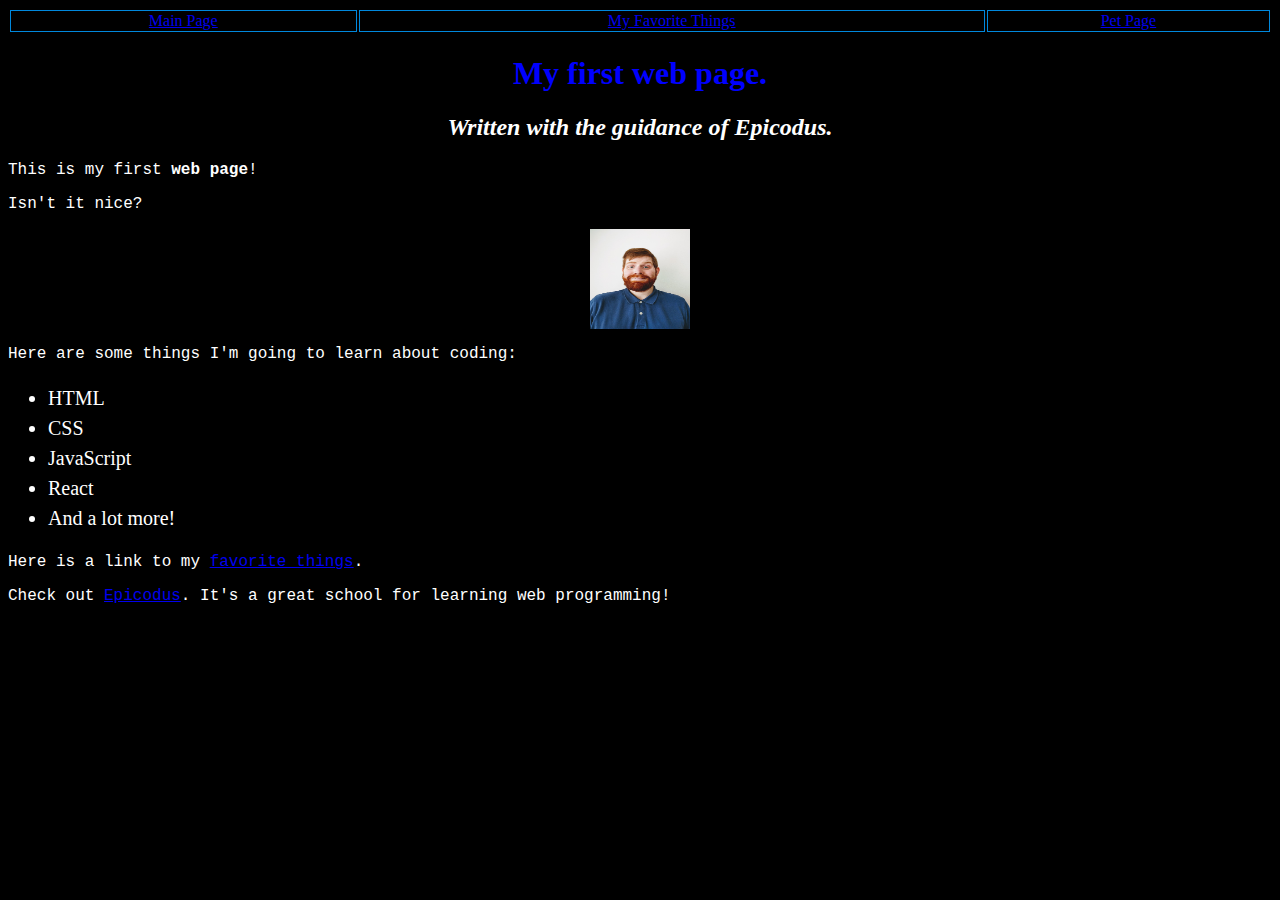
<file: index.html>
<!DOCTYPE html>
<html>
  <head>
    <link href="css/styles.css" rel="stylesheet" type="text/css">
    <title>Web page #1</title>
  </head>
  <body>
    <table>
      <tr>
        <td><a href="index.html">Main Page</a></td>
        <td><a href="favorite-things.html">My Favorite Things</a></td>
        <td><a href="pets.html">Pet Page</a></td>
      </tr>
    </table>
    <h1>My first web page.</h1>
    <h2>Written with the guidance of <em>Epicodus</em>.</h2>

    <p>This is my first <strong>web page</strong>!</p>
    <p>Isn't it nice?</p>

    <img src="img/philip.jpg" class="small align-center" alt="A photo of Philip." />

    <p>Here are some things I'm going to learn about coding:</p>
    <ul>
      <li>HTML</li>
      <li>CSS</li>
      <li>JavaScript</li>
      <li>React</li>
      <li>And a lot more!</li>
    </ul>

    <p>Here is a link to my <a href="favorite-things.html">favorite things</a>.</p>
    <p>Check out <a href="http://www.epicodus.com/" target=_blank>Epicodus</a>. It's a great school for learning web programming!</p>

  </body>
</html>
</file>
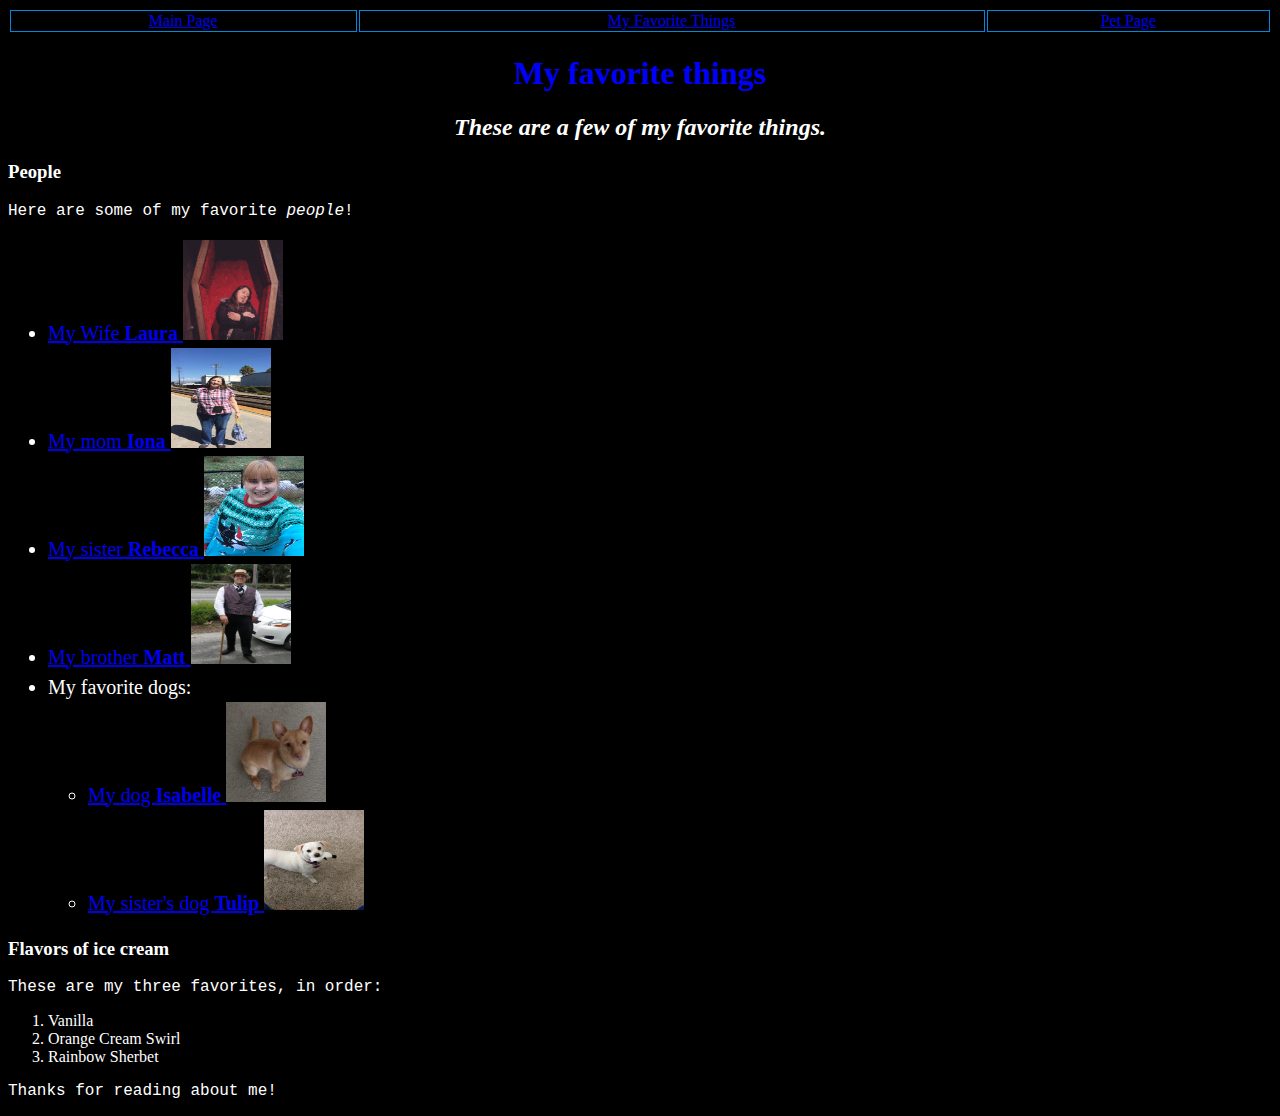
<file: favorite-things.html>
<!DOCTYPE html>
<html>
  <head>
    <link href="css/styles.css" rel="stylesheet" type="text/css">
    <title>Philip's favorite things</title>
  </head>
  <body>
    <table>
      <tr>
        <td><a href="my-first-webpage.html">Main Page</a></td>
        <td><a href="favorite-things.html">My Favorite Things</a></td>
        <td><a href="pets.html">Pet Page</a></td>
      </tr>
    </table>

    <h1>My favorite things</h1>
    <h2>These are a few of my favorite things.</h2>

    <h3>People</h3>
    <p>Here are some of my favorite <em>people</em>!</p>
    <ul>
      <li>
        <a href="http://www.example.com/laura.html">
          My Wife <strong>Laura</strong>
          <img src="img/laura.jpg" class="small" alt="A photo of Laura">
        </a>
      </li>
      <li>
        <a href="http://www.example.com/iona.html">
          My mom <strong>Iona</strong>
          <img src="img/iona.jpg" class ="small" alt="A photo of Iona.">
        </a>
      </li>
      <li>
        <a href="http://www.example.com/rebecca.html">
          My sister <strong>Rebecca</strong>
          <img src="img/rebecca.jpg" class="small" alt="A photo of Rebecca.">
        </a>
        </li>
        <li>
          <a href="https://www.example.com/matt.html">
            My brother <strong>Matt</strong>
            <img src="img/matt.jpg" class="small" alt="A photo of Matt">
          </a>
        </li>
        <li>My favorite dogs:
        <ul>
          <li>
            <a href="pets.html#Isabelle">
              My dog <strong>Isabelle</strong>
              <img src="img/isabelle.png" class ="small" alt="A photo of Isabelle.">
            </a>
          </li>
          <li>
            <a href="pets.html#Tulip">
              My sister's dog <strong>Tulip</strong>
              <img src="img/tulip.jpg" class="small" alt="A photo of Tulip.">
            </a>
            </li>
        </ul>
    </ul>
    <h3>Flavors of ice cream</h3>
    <p>These are my three favorites, in order:</p>
    <ol>
      <li>Vanilla</li>
      <li>Orange Cream Swirl</li>
      <li>Rainbow Sherbet</li>
    </ol>
    <p>Thanks for reading about me!</p>
  </body>
</html>
</file>
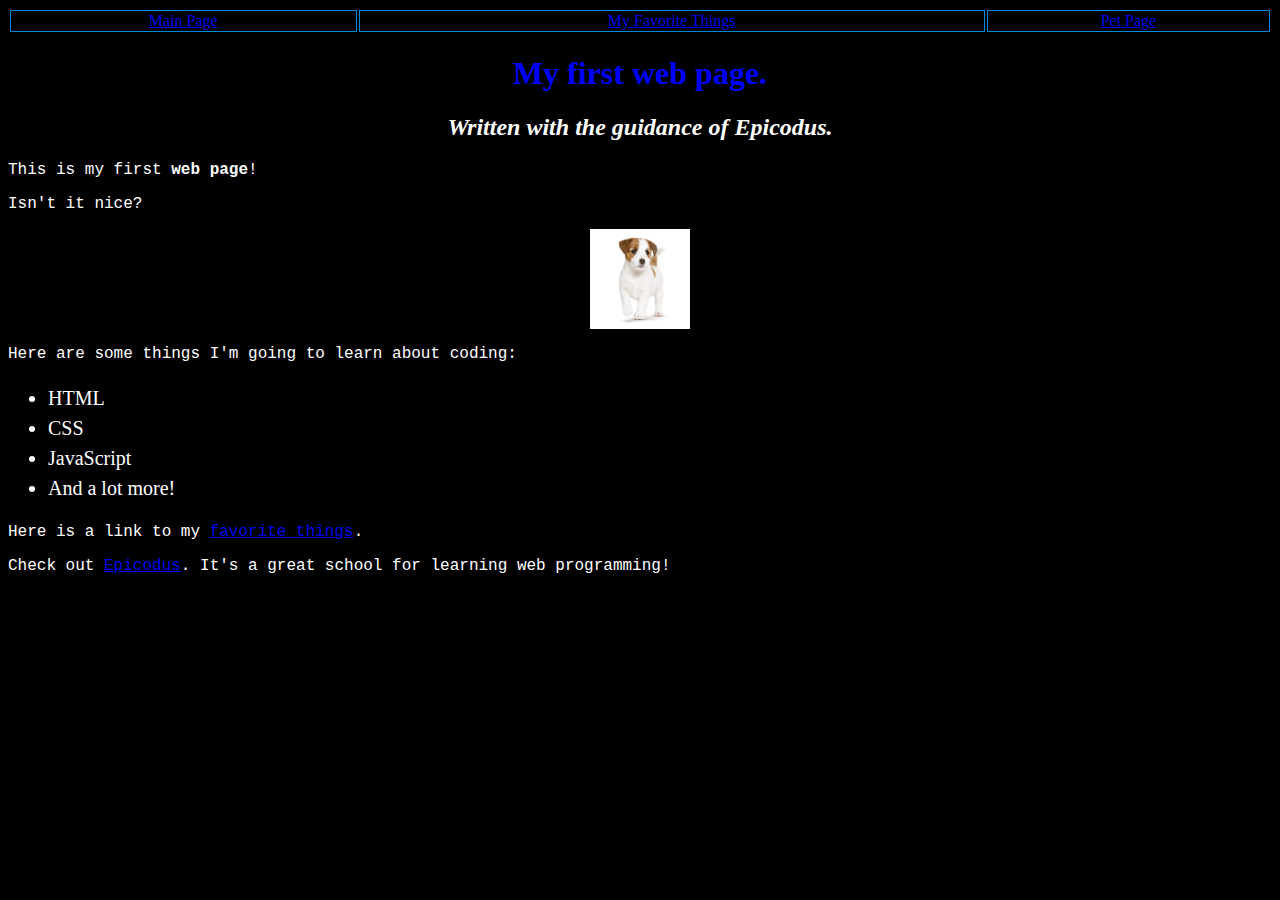
<file: my-first-webpage.html>
<!DOCTYPE html>
<html>
  <head>
    <link href="css/styles.css" rel="stylesheet" type="text/css">
    <title>Web page #1</title>
  </head>
  <body>
    <table>
      <tr>
        <td><a href="my-first-webpage.html">Main Page</a></td>
        <td><a href="favorite-things.html">My Favorite Things</a></td>
        <td><a href="pets.html">Pet Page</a></td>
      </tr>
    </table>
    <h1>My first web page.</h1>
    <h2>Written with the guidance of <em>Epicodus</em>.</h2>

    <p>This is my first <strong>web page</strong>!</p>
    <p>Isn't it nice?</p>

    <img src="img/puppy.jpg" class="small align-center" alt="A photo of a puppy." />

    <p>Here are some things I'm going to learn about coding:</p>
    <ul>
      <li>HTML</li>
      <li>CSS</li>
      <li>JavaScript</li>
      <li>And a lot more!</li>
    </ul>

    <p>Here is a link to my <a href="favorite-things.html">favorite things</a>.</p>
    <p>Check out <a href="http://www.epicodus.com/" target=_blank>Epicodus</a>. It's a great school for learning web programming!</p>

  </body>
</html>
</file>
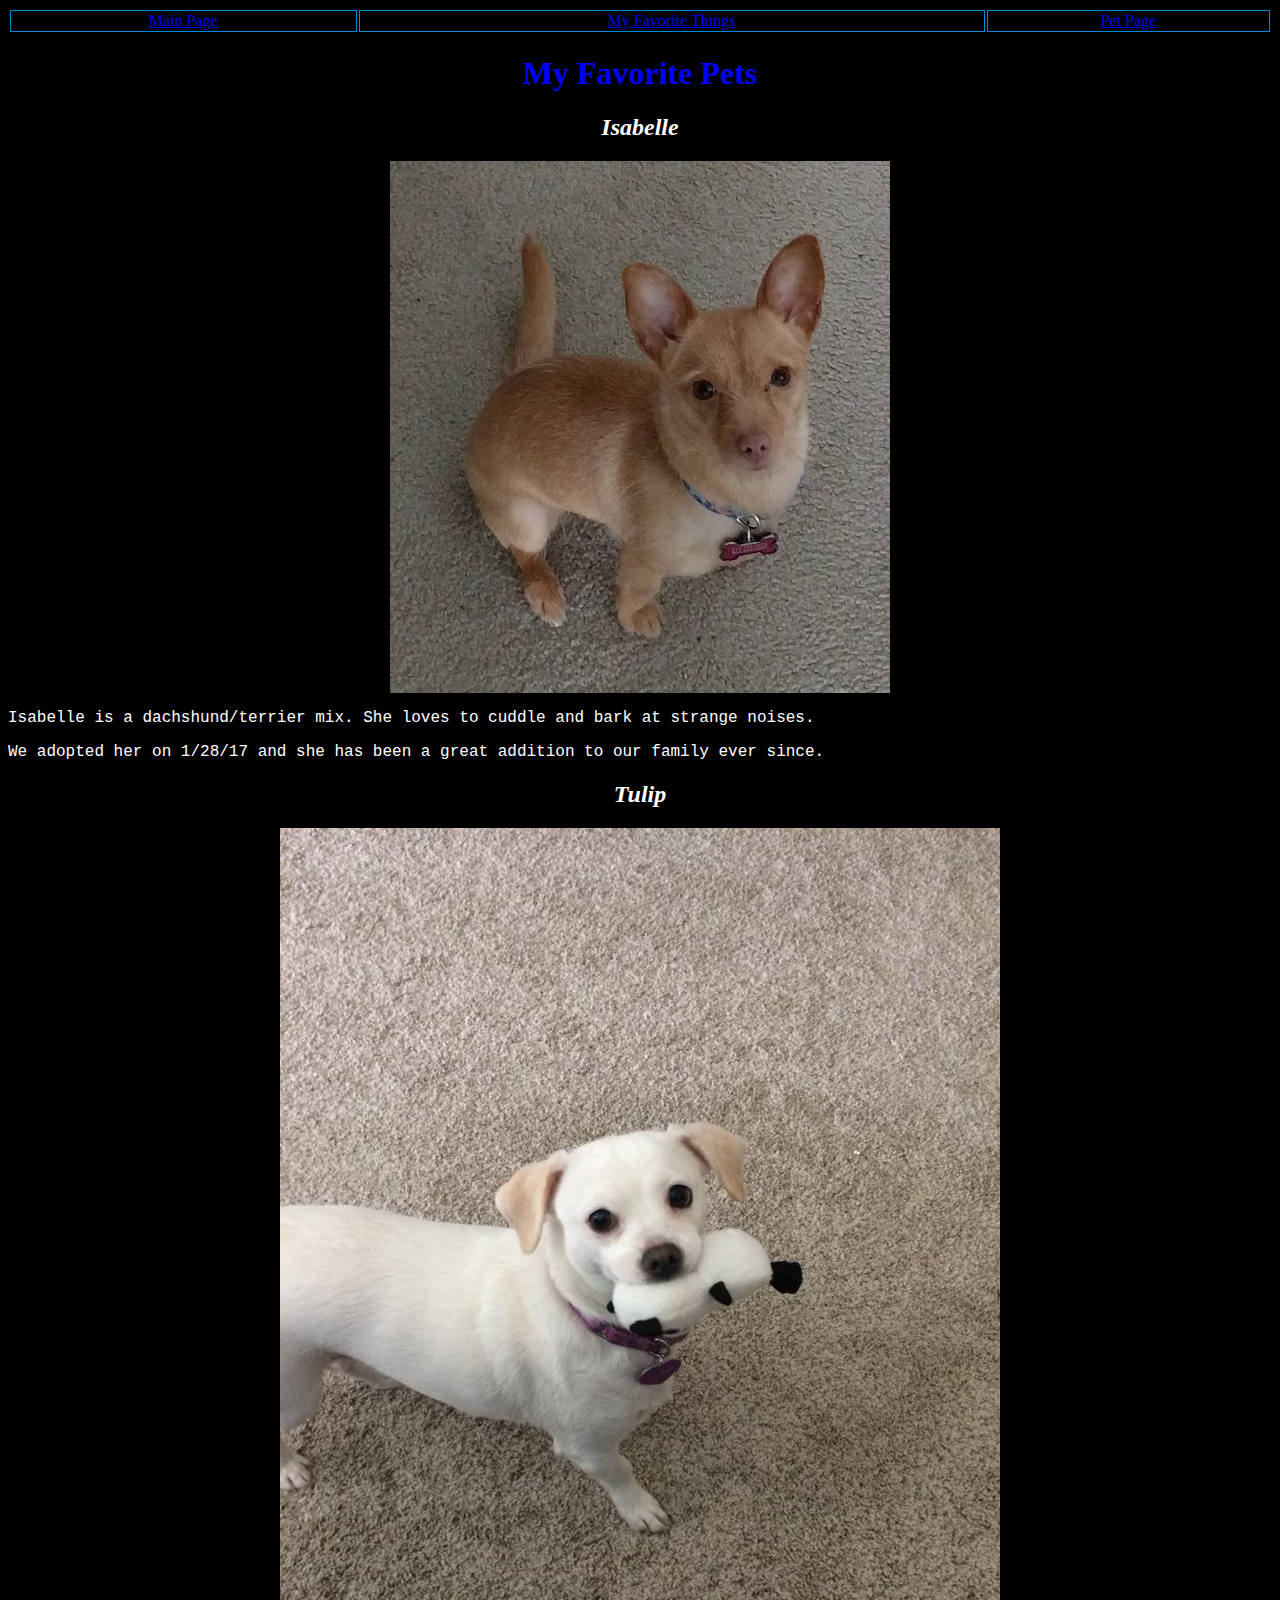
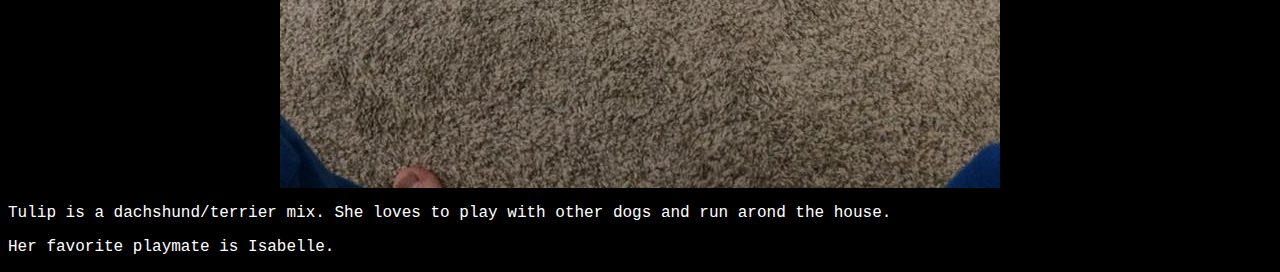
<file: pets.html>
<!DOCTYPE html>
<html>
  <head>
    <link href="css/styles.css" rel="stylesheet" type="text/css">
    <title>Philip's favorite things</title>
  </head>
  <body>
    <table>
      <tr>
        <td><a href="my-first-webpage.html">Main Page</a></td>
        <td><a href="favorite-things.html">My Favorite Things</a></td>
        <td><a href="pets.html">Pet Page</a></td>
      </tr>
    </table>

    <h1>My Favorite Pets</h1>
    <a name="Isabelle"></a>
    <h2>Isabelle</h2>
    <img src="img/isabelle.png" class="align-center" alt="A photo of Isabelle">

    <p>Isabelle is a dachshund/terrier mix. She loves to cuddle and bark at strange noises.</p>
    <p>We adopted her on 1/28/17 and she has been a great addition to our family ever since.</p>

    <a name="Tulip"></a>
    <h2>Tulip</h2>
    <img src="img/tulip.jpg" class="align-center" alt="A photo Tulip">
    <p>Tulip is a dachshund/terrier mix. She loves to play with other dogs and run arond the house.</p>
    <p>Her favorite playmate is Isabelle.</p>

  </body>
</html>
</file>
<file: css/styles.css>
body {
  background-color: black;
  color: white;
}

img.small {
  width: 100px;
  height: 100px;
}

img.align-left {
  float: left;
  margin-right: 10px;
}

img.align-center {
  display: block;
  margin: 0px auto;
}

h1 {
  color: blue;
  text-align: center;
}

h2 {
  font-style: italic;
  text-align: center;
}

p {
  font-family: "Courier New", monospace;
}

ul {
  font-size: 20px;
  line-height: 30px;
}

a:visited {
  color: blue;
}

a:hover {
  color: red;
  font-weight: bold;
}

table {
  width: 100%;
}

td {
  border-right: 1px solid #0088dd;
  border-top: 1px solid #0088dd;
  border-bottom: 1px solid #0088dd;
  border-left: 1px solid #0088dd;
  text-align: center;
}
</file>
